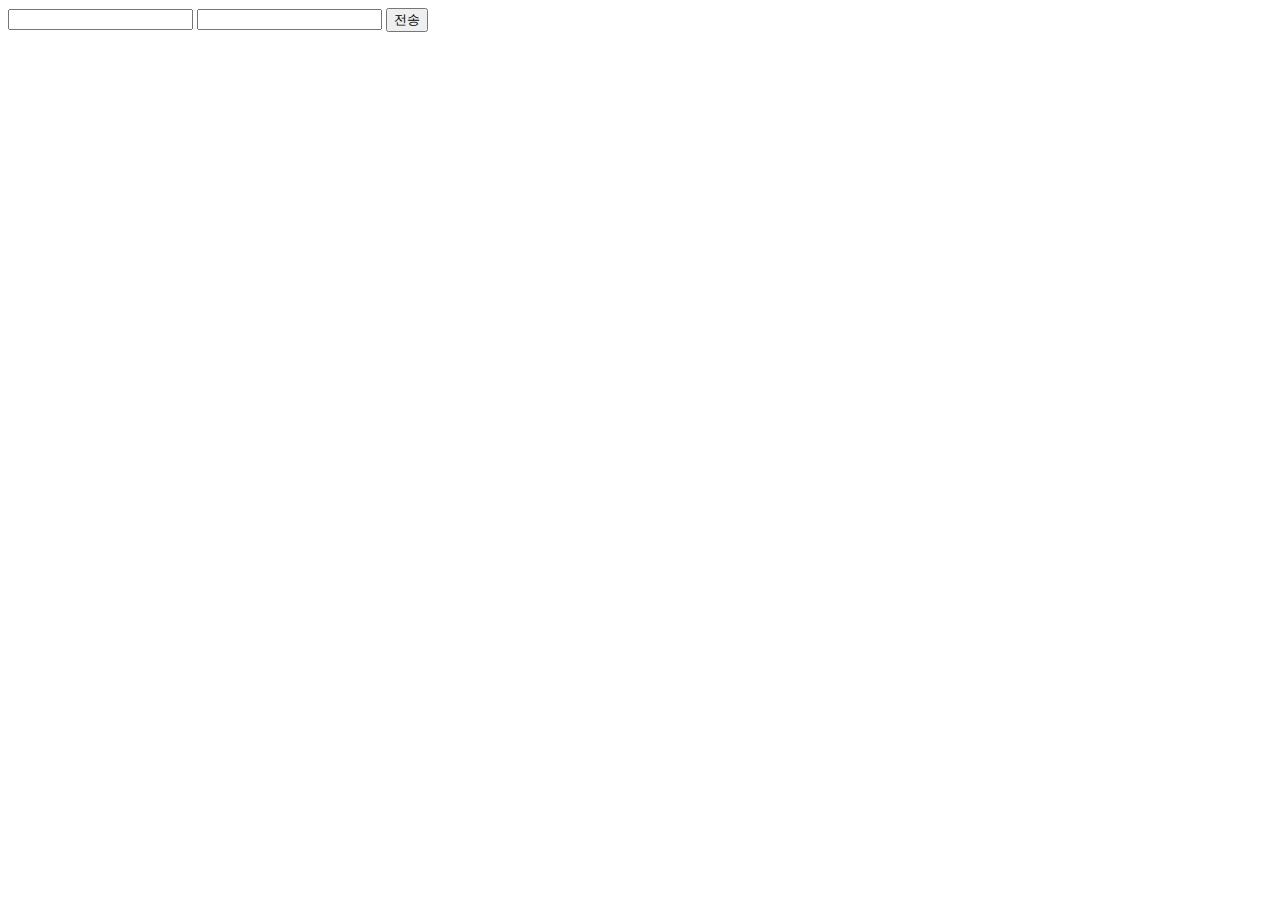
<file: src/main/resources/templates/edit.html>
<!DOCTYPE html>
<html lang="en">
<head>
    <meta charset="UTF-8">
    <title>Title</title>
</head>
<body>
    <div th:replace="~{nav.html :: navbar}"></div>
    <form action="/edit" method="post">
        <input name="id" th:value="${data.id}" style="display: none">
        <input name="title" th:value="${data.title}">
        <input name="price" th:value="${data.price}">
        <button type="submit">전송</button>
    </form>
</body>
</html>
</file>
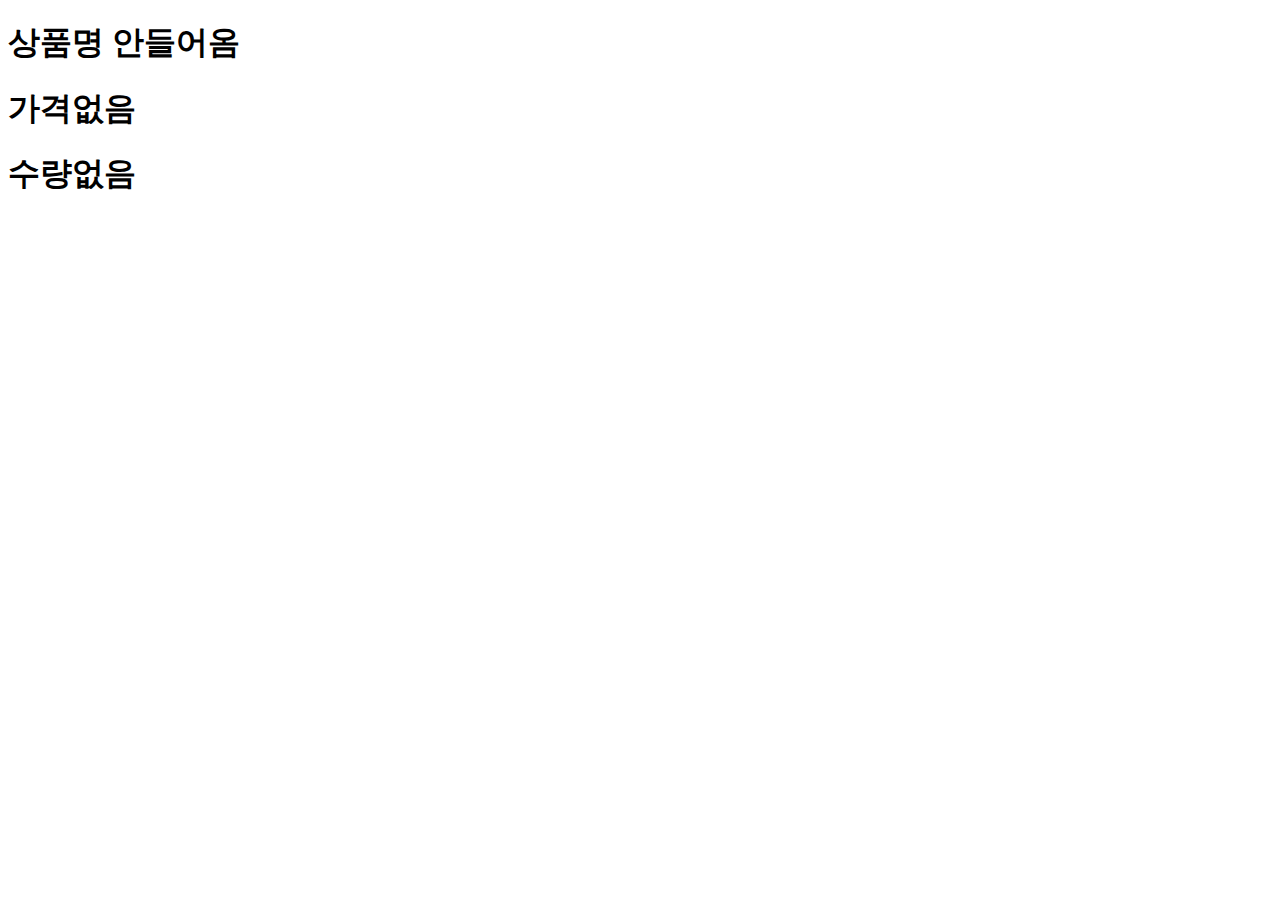
<file: src/main/resources/templates/list1.html>
<!doctype html>
<html>
<head>
    <meta charset="UTF-8">
    <meta name="viewport"
          content="width=device-width, user-scalable=no, initial-scale=1.0">
    <meta http-equiv="X-UA-Compatible" content="ie=edge">
    <title>Document</title>
</head>
<body>
<div th:replace="~{nav.html :: navbar}"></div>
<div th:each="u : ${users}">
    <h1 th:text="${u.name}" >상품명 안들어옴</h1>
    <h1 th:text="${u.price}" >가격없음</h1>
    <h1 th:text="${u.num}" >수량없음</h1>
</div>
</body>
</html>
</file>
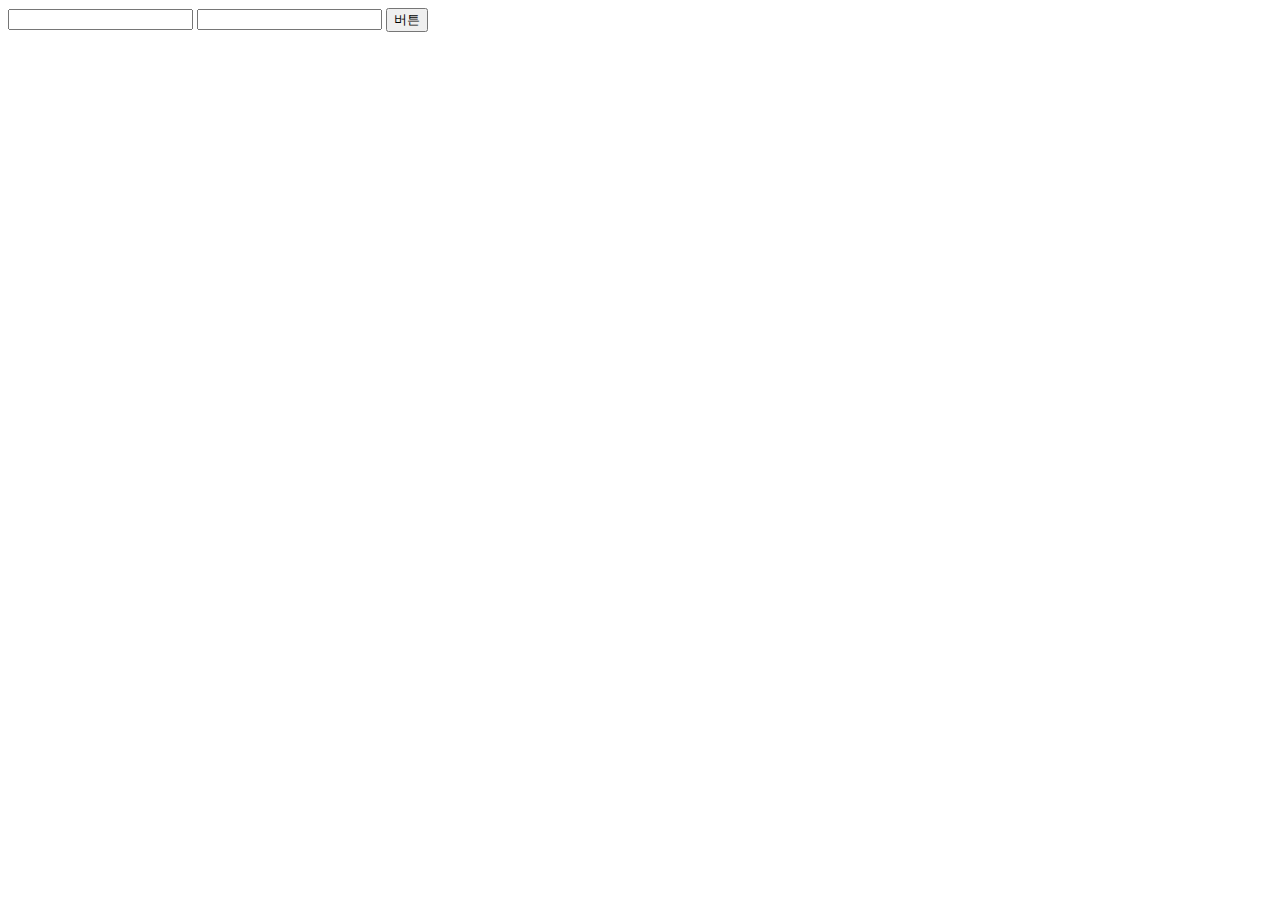
<file: src/main/resources/templates/writeItem.html>
<!DOCTYPE html>
<html lang="en">
<head>
    <meta charset="UTF-8">
    <title>Title</title>
</head>
<body>
<div th:replace="~{nav.html :: navbar}"></div>
<form action="/add" method="POST">
    <input name="title">
    <input name="price">
    <button type="submit">버튼</button>
</form>
</body>
</html>
</file>
